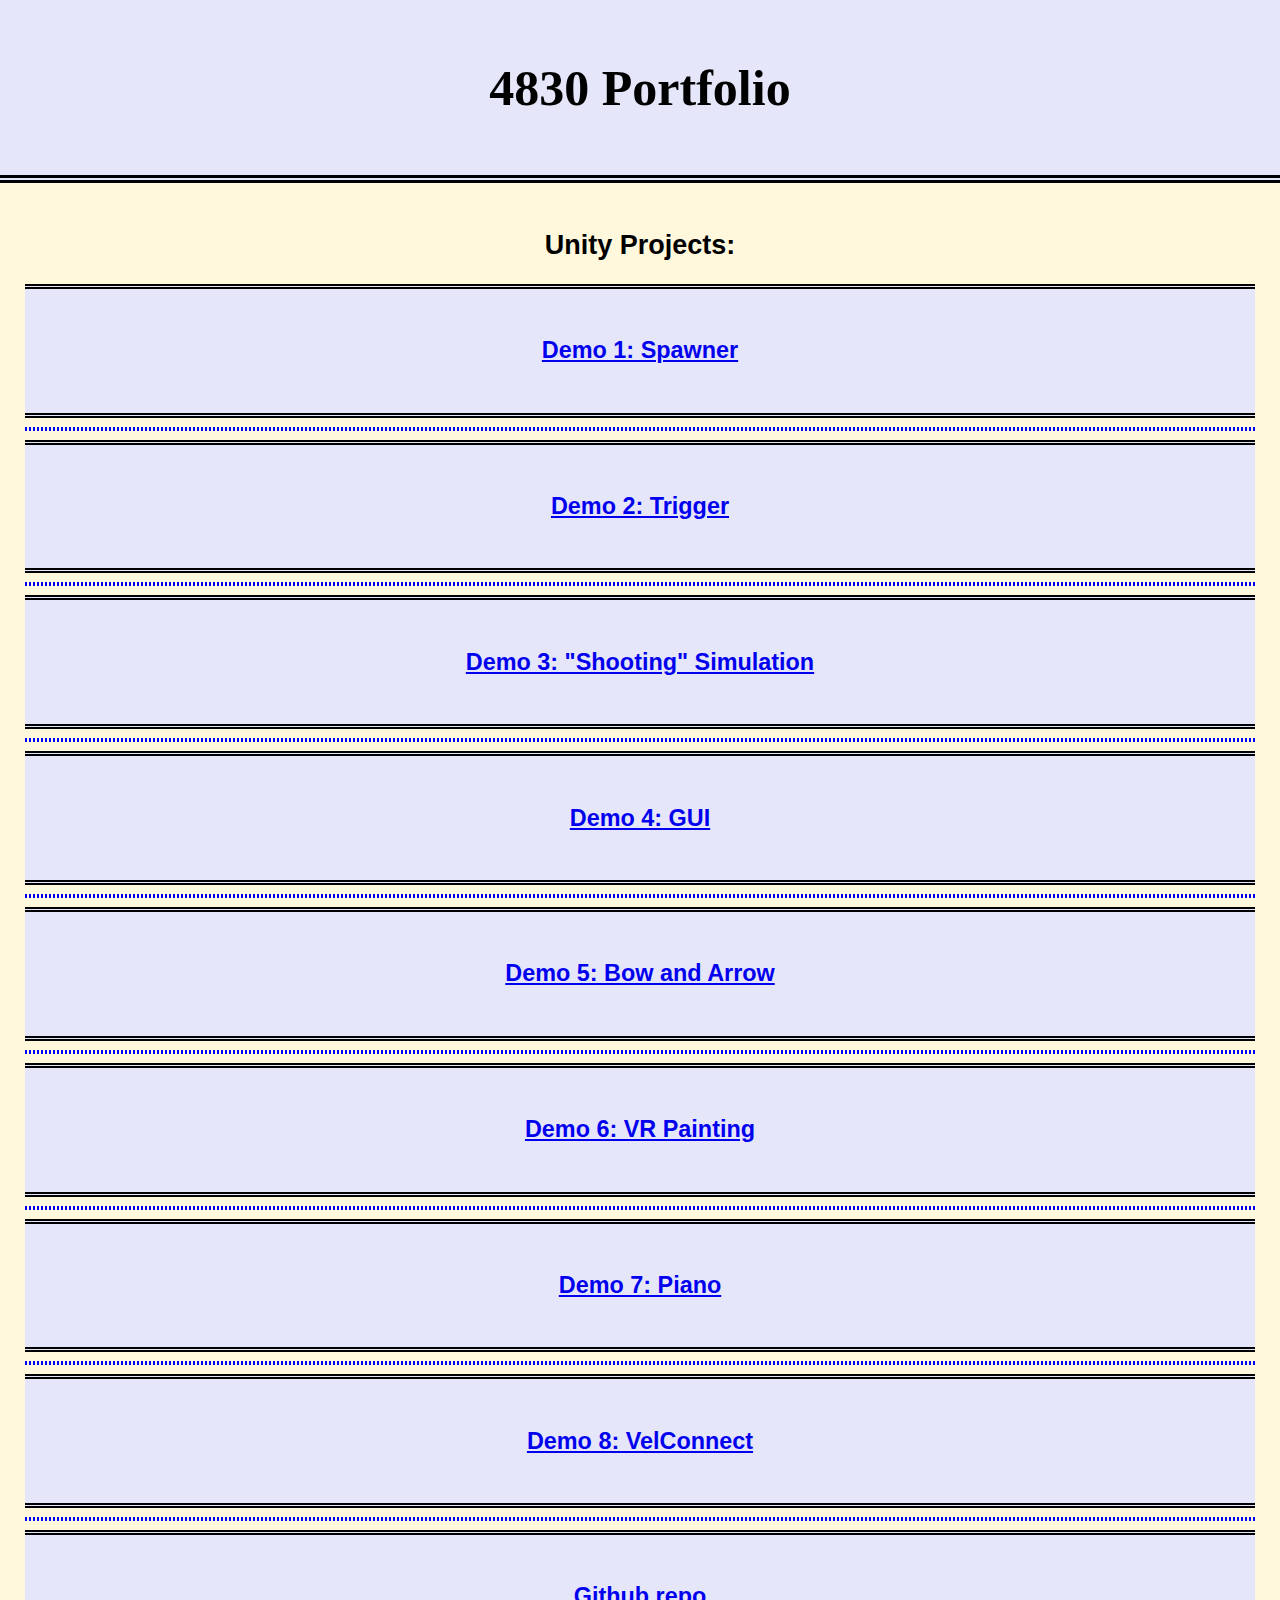
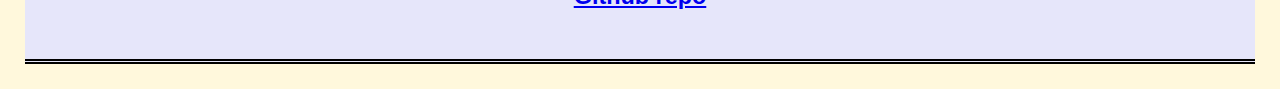
<file: index.html>
<!DOCTYPE html>
<html lang="en">
<head>
    <meta charset="utf-8">
    <link rel="icon" href="/favicon.ico">
    <link rel="stylesheet" href="style.css">

    <title>4830 Portfolio</title>
</head>

<body>
    <div class = "header">
        <h1>4830 Portfolio</h1>
    </div>
    <div class="body-comp">
        <h2>Unity Projects:</h2>
        <div class="first-sec">
            <div class="demo-info">
                <a href="demo1.html"><h3>Demo 1: Spawner</h3></a>
            </div>
            <hr class="divisions">
            <div class="demo-info">
                <a href="demo2.html"><h3>Demo 2: Trigger</h3></a>
            </div>
            <hr class="divisions">
            <div class="demo-info">
                <a href="demo3.html"><h3>Demo 3: "Shooting" Simulation</h3></a>
            </div>
            <hr class="divisions">
            <div class="demo-info">
                <a href="demo4.html"><h3>Demo 4: GUI</h3></a>
            </div>
            <hr class="divisions">
            <div class="demo-info">
                <a href="demo5.html"><h3>Demo 5: Bow and Arrow</h3></a>
            </div>
            <hr class="divisions">
            <div class="demo-info">
                <a href="demo6.html"><h3>Demo 6: VR Painting</h3></a>
            </div>
            <hr class="divisions">
            <div class="demo-info">
                <a href="demo7.html"><h3>Demo 7: Piano</h3></a>
            </div>
            <hr class="divisions">
            <div class="demo-info">
                <a href="demo8.html"><h3>Demo 8: VelConnect</h3></a>
            </div>
            <hr class="divisions">
        </div>
        
        <div class="second-sec">
            <div class="demo-info">
                <a href="https://github.com/csci48306830fa23/portfolio-apg86594"><h3>Github repo</h3></a>
            </div>
        </div>
    </div>
</body>
</file>
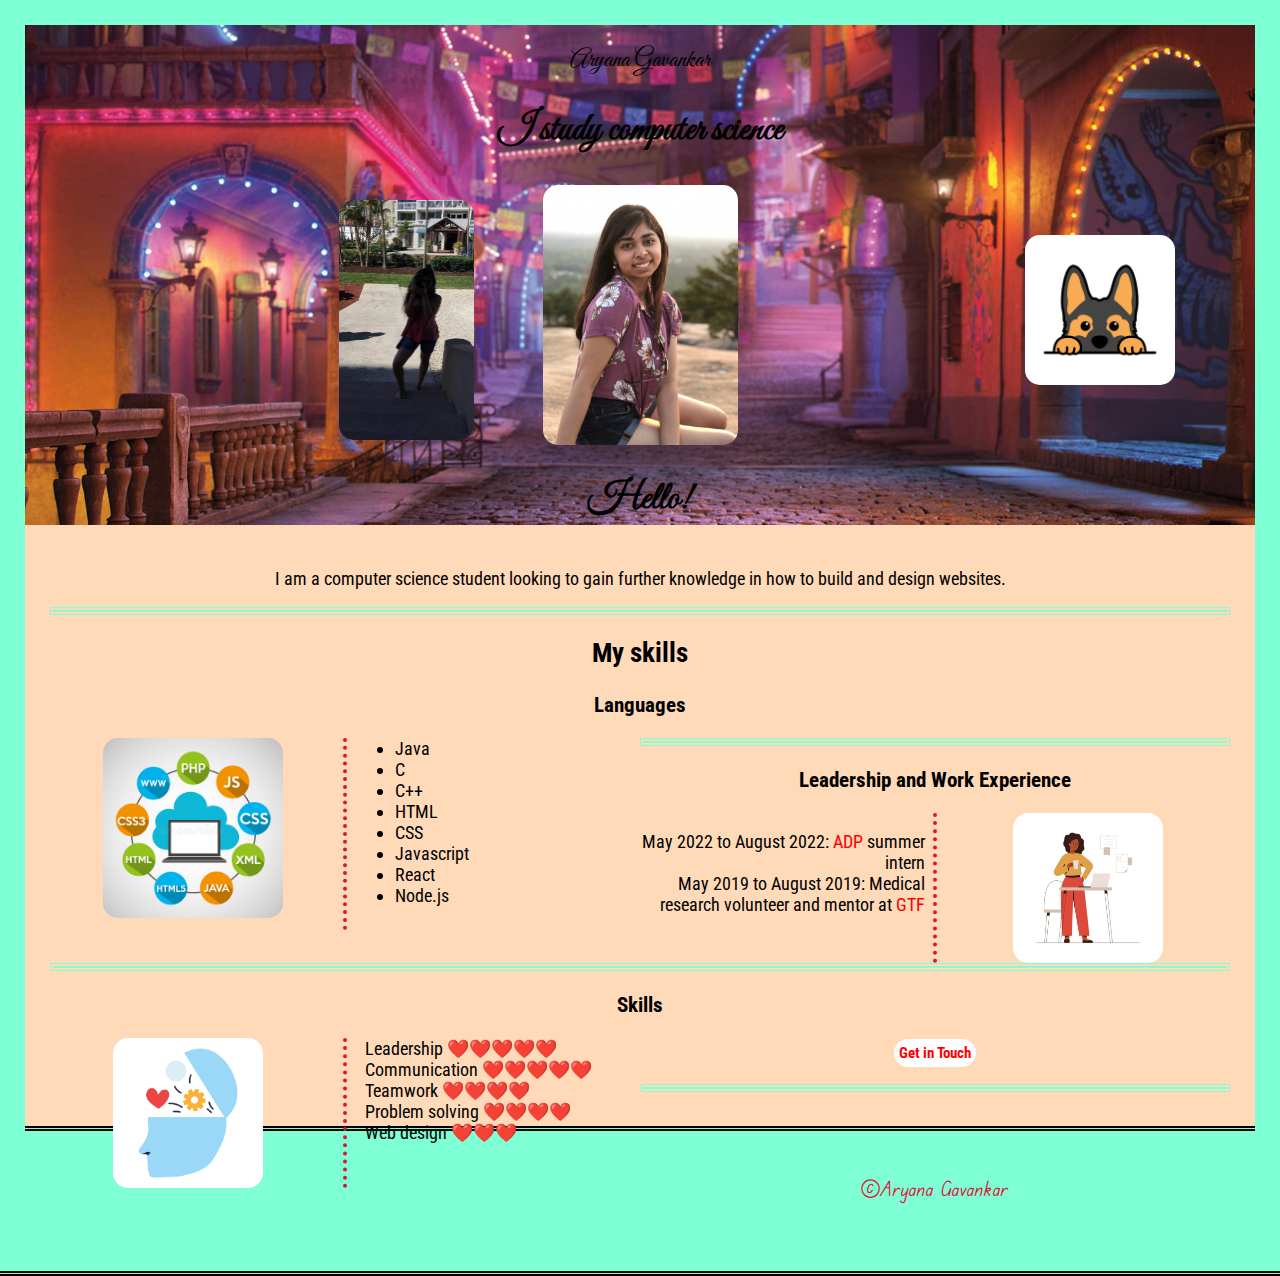
<file: cv/index.html>
<!DOCTYPE html>
<html lang="en">
<head>
    <meta charset="utf-8">
    <link rel="icon" href="/favicon.ico">
    <link rel="stylesheet" href="style.css">

    <link rel="preconnect" href="https://fonts.googleapis.com">
    <link rel="preconnect" href="https://fonts.gstatic.com" crossorigin>
    <link href="https://fonts.googleapis.com/css2?family=Edu+TAS+Beginner&family=Great+Vibes&family=Roboto+Condensed&display=swap" rel="stylesheet">
    
    <title>University of Georgia</title>
    <meta name="description" content="As the birthplace of public higher
    education">
</head>

<body> 
     <div class="first_lev">
          <div style="background-image:url(images/sa_pixar_virtualbg_coco_16x9_9ccd7110.jpeg); background-size: cover; height: 480px; padding-top: 20px;"
          <h1>Aryana Gavankar</h1>
          <h2>I study computer science</h2>
          <div class="img_settings">
               <div class="img_one">
                    <img src="images/26165835_1828589813818322_5052245694334454035_n.jpg" width="135" height="240">
               </div>
               <div class="img_two">
                    <img src="images/istockphoto-1370791143-612x612.jpg" width="150" height="150">
               </div>
          </div>
          <img src="images/69976.JPEG" alt="Aryana Gavankar" width="195" height="260">
          <h2>Hello!</h2>
          
     </div>

     <div class="sec_lev">
          <p>I am a computer science student looking to gain further knowledge in how to build and design websites.</p>
          <hr class="divisions">
          <h2>My skills</h2>
          <h3>Languages</h3>
          <div class="lang_lev">
               <img src="images/programming-languages-computer-cloud-design-vector-illustration-eps-81672919.jpg" width="180" height="180">
               <ul>
                    <li>Java</li>
                    <li>C</li>
                    <li>C++</li>
                    <li>HTML</li>
                    <li>CSS</li>
                    <li>Javascript</li>
                    <li>React</li>
                    <li>Node.js</li>
               </ul>
          </div>
          <hr class="divisions">
          <h3>Leadership and Work Experience</h3>
          <div class="work_lev">
               <dl>
                    <dt>May 2022 to August 2022: <a href="https://www.adp.com">ADP</a> summer intern</dt>
                    <dt>May 2019 to August 2019: Medical research volunteer and mentor at <a href="https://www.gtfonline.net/">GTF</a></dt>
               </dl>
               <img src="images/istockphoto-1267483576-612x612.jpg" width="150" height="150">
          </div>
          <hr class="divisions">
          <h3>Skills</h3>
          <div class="skills_lev">
               <img src="images/life-skills-cognitive-free-vector.webp" width="150" height="150">
               <dl>
                    <dt>Leadership ❤️❤️❤️❤️❤️</dt>
                    <dt>Communication ❤️❤️❤️❤️❤️</dt>
                    <dt>Teamwork ❤️❤️❤️❤️</dt>
                    <dt>Problem solving ❤️❤️❤️❤️</dt>
                    <dt>Web design ❤️❤️❤️</dt>
               </dl>
          </div>
          <h3><a href="contact.html" class="button">Get in Touch</a></h3>
          <hr class="divisions">
     </div>

   <div class="third_lev">
     <p>©Aryana Gavankar</p>
   </div>
   


</body>
</html>
</file>
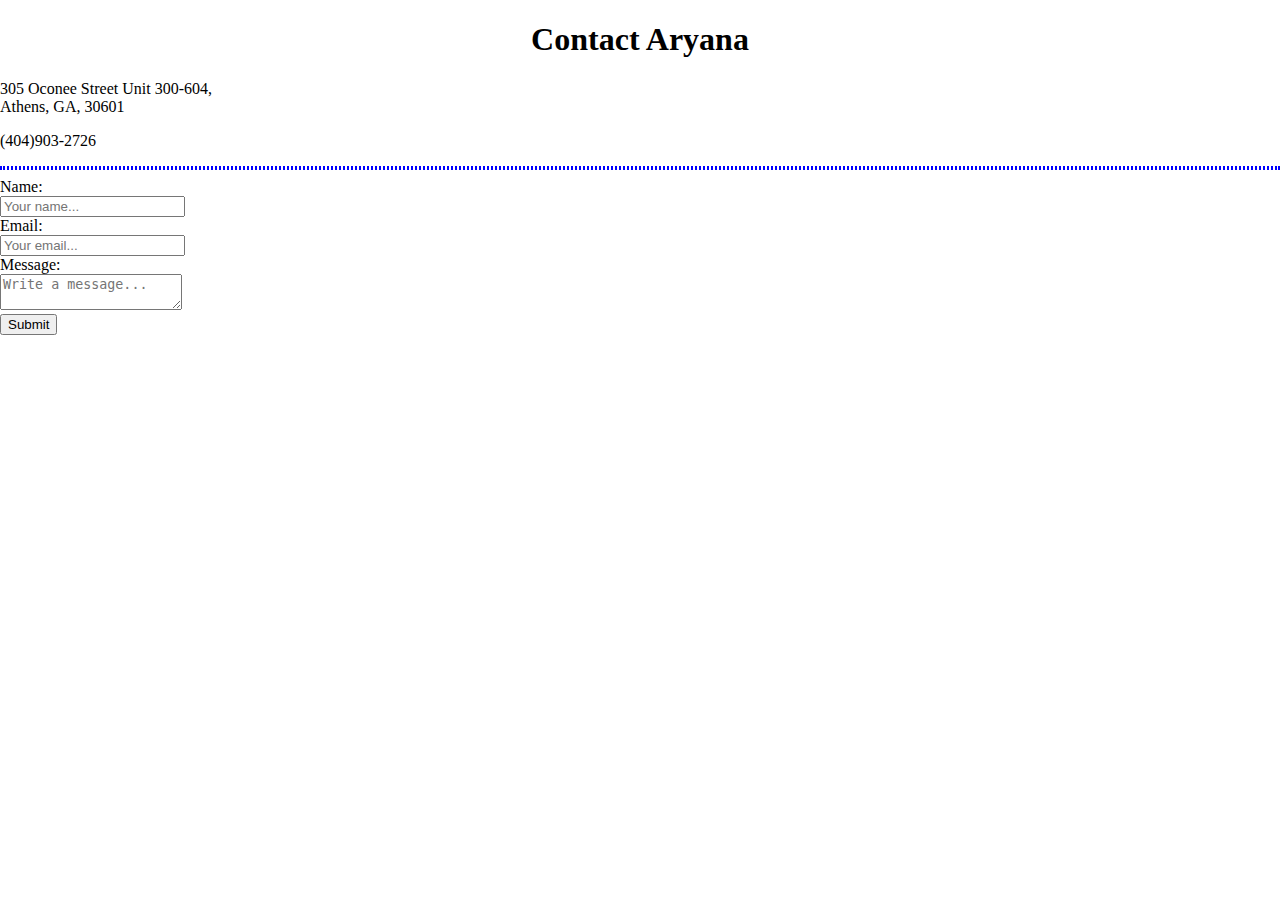
<file: contact.html>
<!DOCTYPE html>
<html lang="en">
<head>
    <meta charset="utf-8">
    <link rel="icon" href="/favicon.ico">
    <link rel="stylesheet" href="style.css">

    <link rel="preconnect" href="https://fonts.googleapis.com">
<link rel="preconnect" href="https://fonts.gstatic.com" crossorigin>
<link href="https://fonts.googleapis.com/css2?family=Edu+TAS+Beginner&display=swap" rel="stylesheet">
    <title>University of Georgia</title>
    <meta name="description" content="As the birthplace of public higher
    education">
</head>

<body>
    <div class="card">
        <h1>Contact Aryana</h1>
        <p>305 Oconee Street Unit 300-604, 
        <br> Athens, GA, 30601 </p>
        <p>(404)903-2726</p>
        <hr class="divisions">
        <div class="inform">
            <form action="mailto: aryana.gavankar@gmail.com" method="post">
                <div class="form-contact">
                    <label for="name"> Name: </label>
                    <br>
                    <input type="text" name="name" id="name" required placeholder="Your name...">
                </div>
                <div class="form-contact">
                    <label for="email"> Email: </label>
                    <br>
                    <input type="email" name="email" id="email" required placeholder="Your email...">
                </div>
                <div class="form-contact">
                    <label for="message"> Message: </label>
                    <br>
                    <textarea placeholder="Write a message..."></textarea>
                </div>
                <div class="form-contact">
                    <input type="submit" value="Submit">
                </div>
            </form>
        </div>
        
    </div>



</body>
</html>
</file>
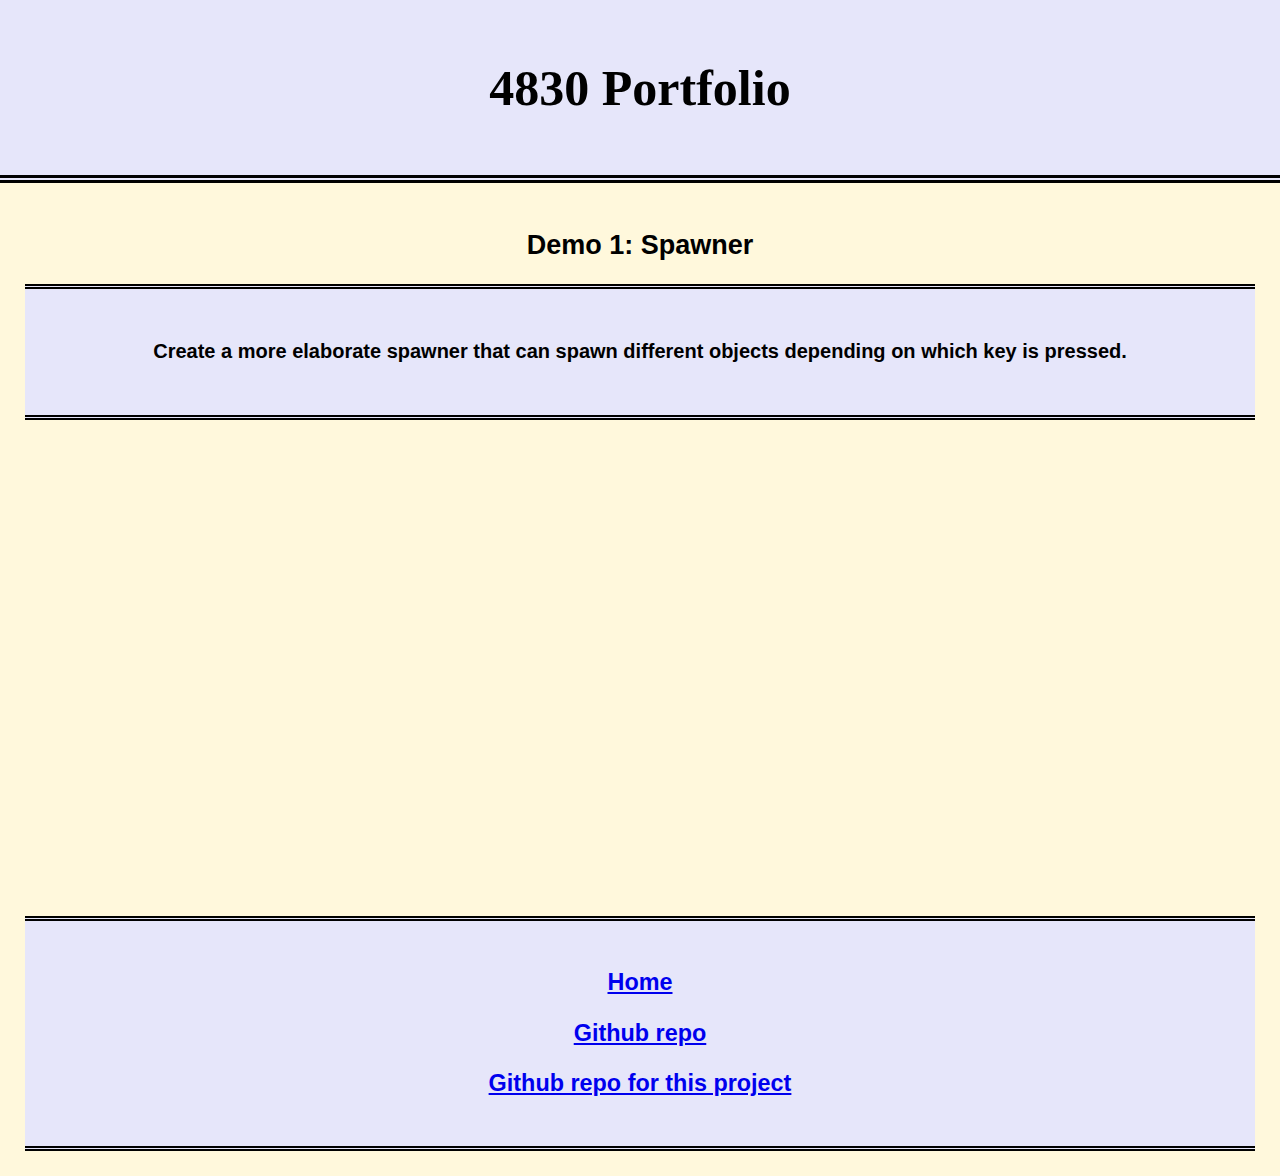
<file: demo1.html>
<!DOCTYPE html>
<html lang="en">
<head>
    <meta charset="utf-8">
    <link rel="icon" href="/favicon.ico">
    <link rel="stylesheet" href="style.css">

    <title>4830 Portfolio</title>
</head>

<body>
    <div class = "header">
        <h1>4830 Portfolio</h1>
    </div>
    <div class="body-comp">
        <h2>Demo 1: Spawner</h2>
        <div class="first-sec">
            <div class="demo-info">
                <h4>Create a more elaborate spawner that can 
                    spawn different objects depending on which 
                    key is pressed.</h4>
            </div>
            <iframe width="974" height="491" src="https://www.youtube.com/embed/X7kVQ-n1ygA" title="demo1" frameborder="0" allow="accelerometer; autoplay; clipboard-write; encrypted-media; gyroscope; picture-in-picture; web-share" allowfullscreen></iframe>                <source src="https://youtu.be/X7kVQ-n1ygA" type="video/mp4">
        </div>
        <div class="second-sec">
            <div class="demo-info">
                <a href="index.html"><h3>Home</h3></a>
                <a href="https://github.com/csci48306830fa23/portfolio-apg86594"><h3>Github repo</h3></a>
                <a href="https://github.com/csci48306830fa23/portfolio-apg86594/tree/main/demo1"><h3>Github repo for this project</h3></a>
            </div>
        </div>
    </div>
</body>
</file>
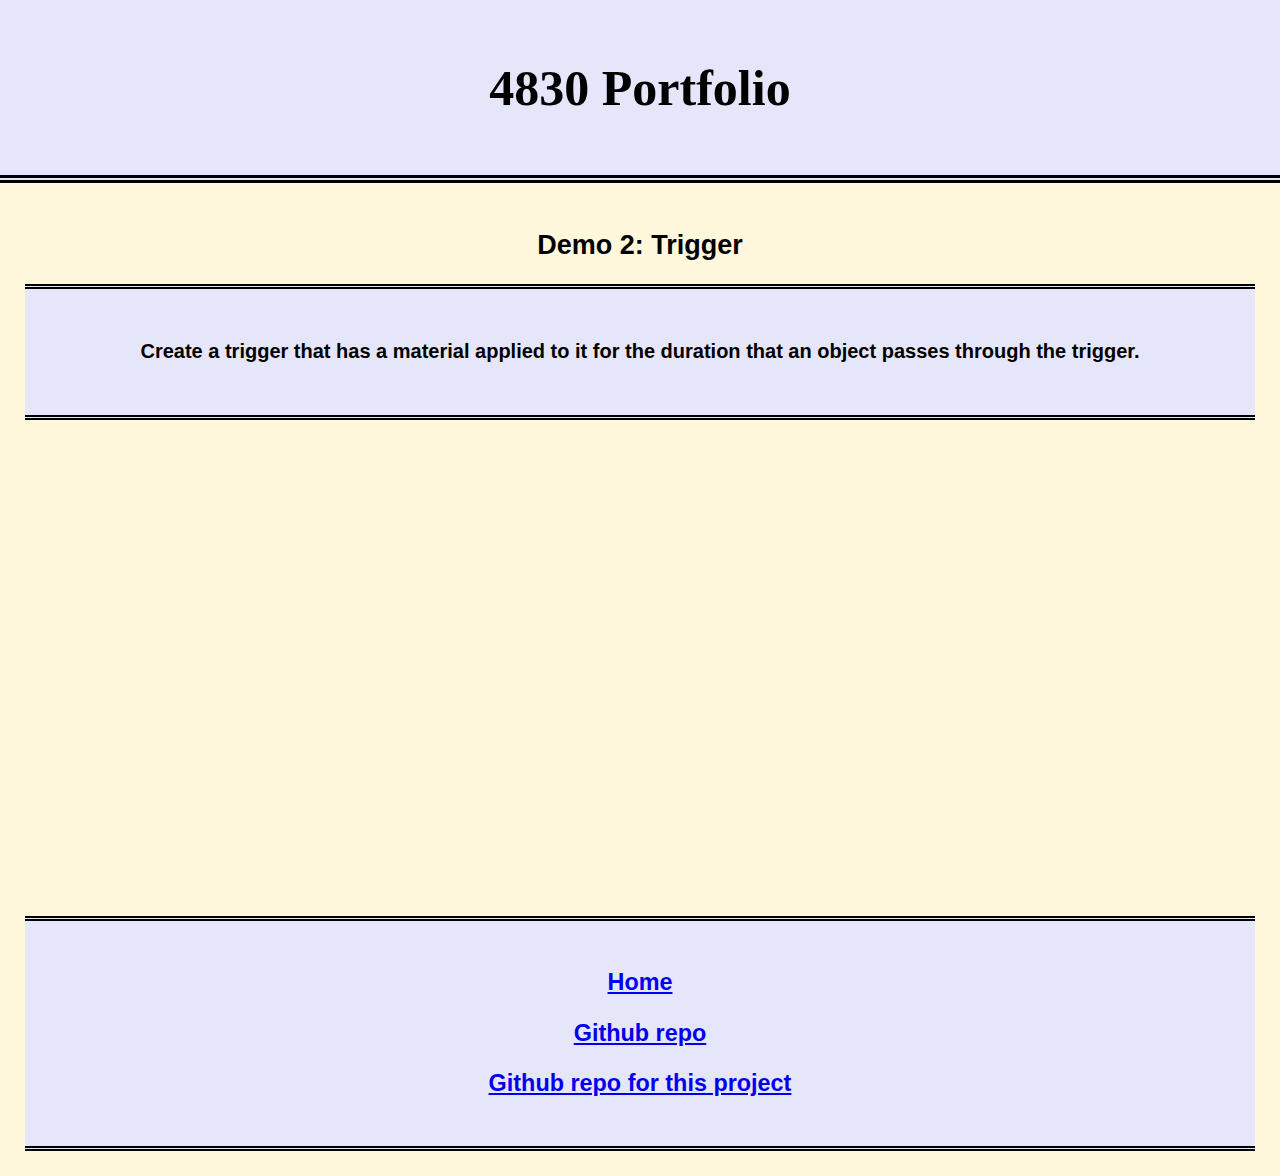
<file: demo2.html>
<!DOCTYPE html>
<html lang="en">
<head>
    <meta charset="utf-8">
    <link rel="icon" href="/favicon.ico">
    <link rel="stylesheet" href="style.css">

    <title>4830 Portfolio</title>
    
</head>

<body>
    <div class = "header">
        <h1>4830 Portfolio</h1>
    </div>
    <div class="body-comp">
        <h2>Demo 2: Trigger</h2>
        <div class="first-sec">
            <div class="demo-info">
                <h4>Create a trigger that has a material applied 
                    to it for the duration that an object passes 
                    through the trigger.</h4>
            </div>
            <iframe width="974" height="491" src="https://www.youtube.com/embed/fVELomve7jw" title="demo2" frameborder="0" allow="accelerometer; autoplay; clipboard-write; encrypted-media; gyroscope; picture-in-picture; web-share" allowfullscreen></iframe>
        </div>
        <div class="second-sec">
            <div class="demo-info">
                <a href="index.html"><h3>Home</h3></a>
                <a href="https://github.com/csci48306830fa23/portfolio-apg86594"><h3>Github repo</h3></a>
                <a href="https://github.com/csci48306830fa23/portfolio-apg86594/tree/main/demo2"><h3>Github repo for this project</h3></a>
            </div>
        </div>
    </div>
</body>
</file>
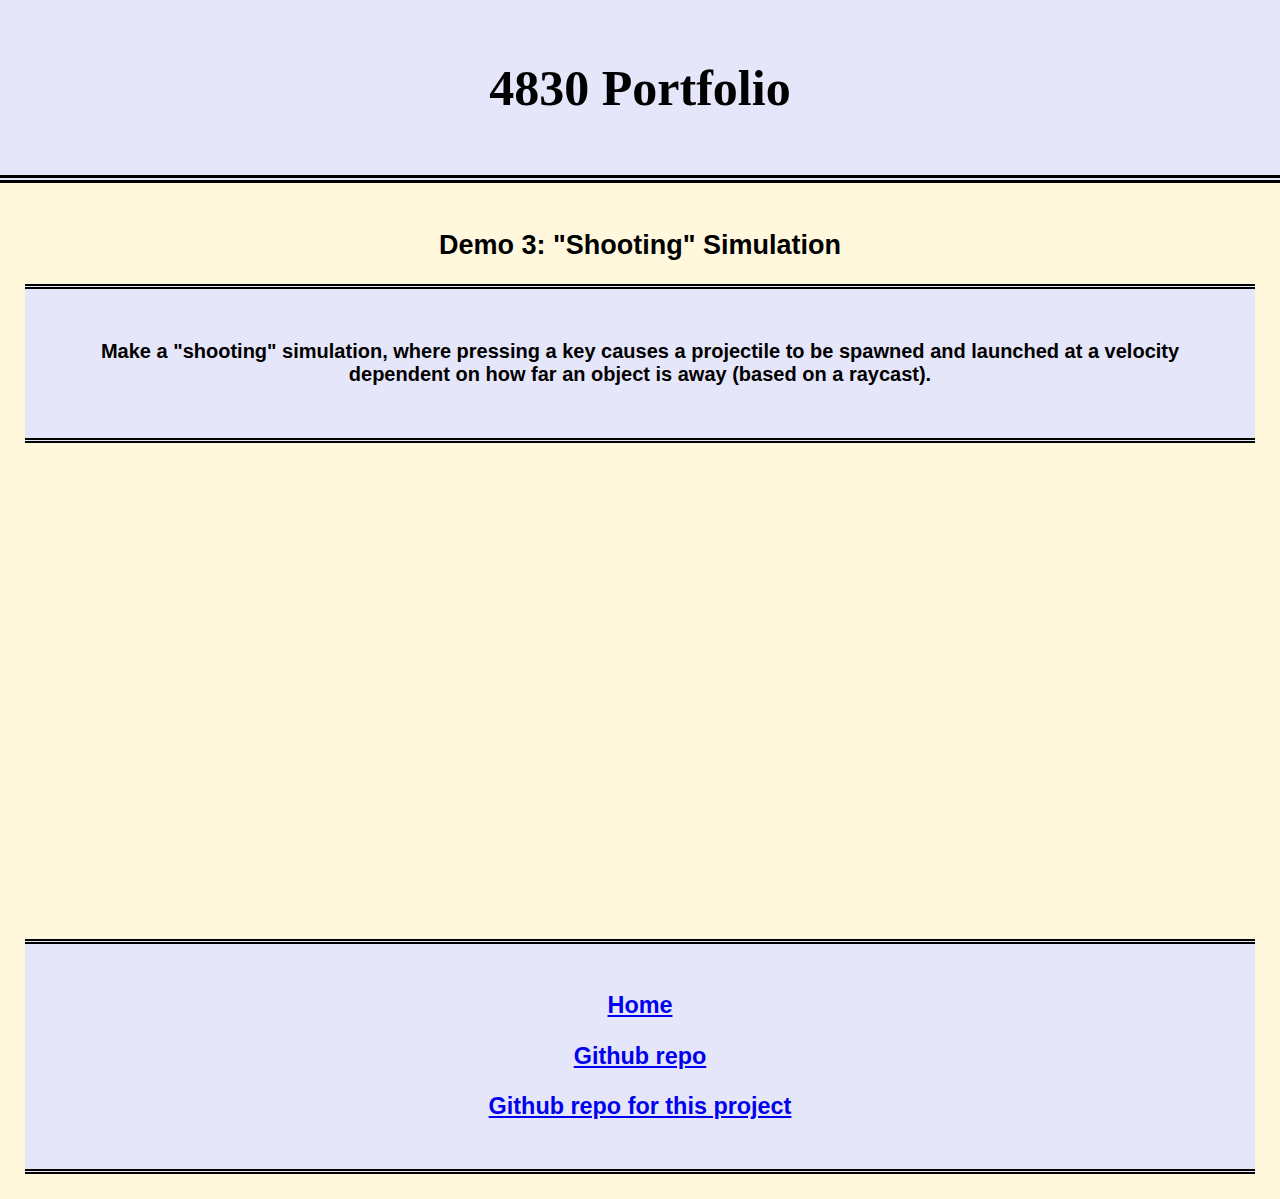
<file: demo3.html>
<!DOCTYPE html>
<html lang="en">
<head>
    <meta charset="utf-8">
    <link rel="icon" href="/favicon.ico">
    <link rel="stylesheet" href="style.css">

    <title>4830 Portfolio</title>
</head>

<body>
    <div class = "header">
        <h1>4830 Portfolio</h1>
    </div>
    <div class="body-comp">
        <h2>Demo 3: "Shooting" Simulation</h2>
        <div class="first-sec">
            <div class="demo-info">
                <h4>Make a "shooting" simulation, where pressing a 
                    key causes a projectile to be spawned and launched 
                    at a velocity dependent on how far an object is 
                    away (based on a raycast).
                </h4>
                
            </div>
            <iframe width="974" height="491" src="https://www.youtube.com/embed/cca4pEAciMw" title="demo3" frameborder="0" allow="accelerometer; autoplay; clipboard-write; encrypted-media; gyroscope; picture-in-picture; web-share" allowfullscreen></iframe>
        </div>
        <div class="second-sec">
            <div class="demo-info">
                <a href="index.html"><h3>Home</h3></a>
                <a href="https://github.com/csci48306830fa23/portfolio-apg86594"><h3>Github repo</h3></a>
                <a href="https://github.com/csci48306830fa23/portfolio-apg86594/tree/main/demo3"><h3>Github repo for this project</h3></a>
            </div>
        </div>
    </div>
</body>
</file>
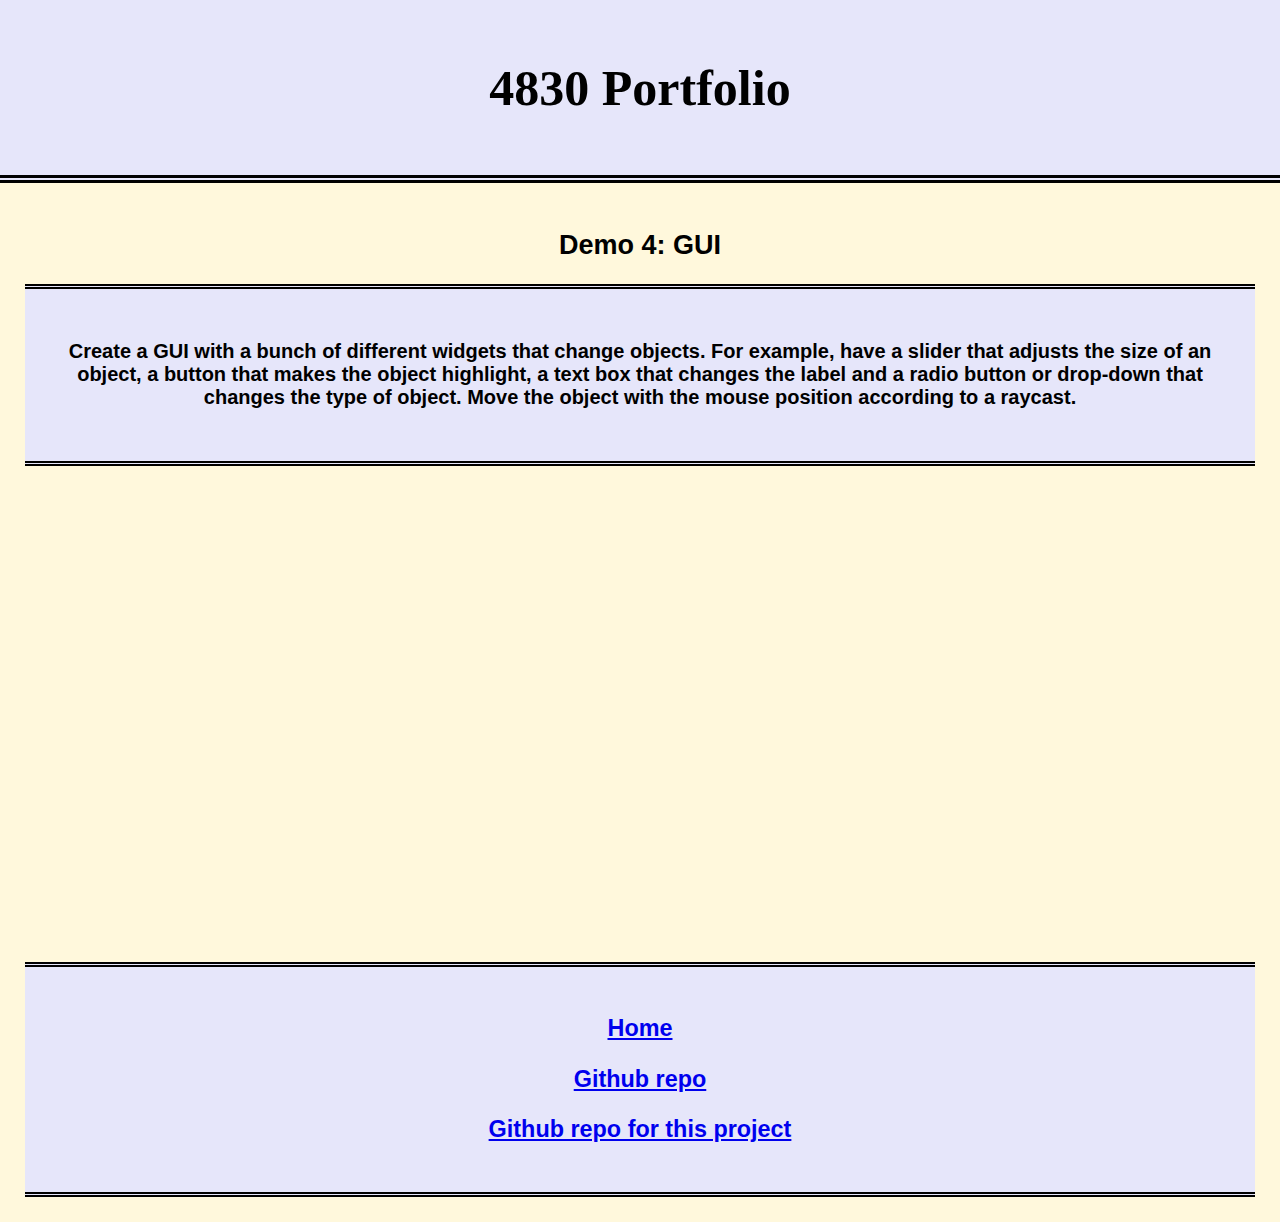
<file: demo4.html>
<!DOCTYPE html>
<html lang="en">
<head>
    <meta charset="utf-8">
    <link rel="icon" href="/favicon.ico">
    <link rel="stylesheet" href="style.css">

    <title>4830 Portfolio</title>
</head>

<body>
    <div class = "header">
        <h1>4830 Portfolio</h1>
    </div>
    <div class="body-comp">
        <h2>Demo 4: GUI</h2>
        <div class="first-sec">
            <div class="demo-info">
                <h4>Create a GUI with a bunch of different widgets 
                    that change objects. For example, have a slider 
                    that adjusts the size of an object, a button that 
                    makes the object highlight, a text box that changes 
                    the label and a radio button or drop-down that 
                    changes the type of object. Move the object with 
                    the mouse position according to a raycast.</h4>
            </div>
            <iframe width="974" height="491" src="https://www.youtube.com/embed/7zPW3EV0DsU" title="demo4" frameborder="0" allow="accelerometer; autoplay; clipboard-write; encrypted-media; gyroscope; picture-in-picture; web-share" allowfullscreen></iframe>
            
        </div>
        <div class="second-sec">
            <div class="demo-info">
                <a href="index.html"><h3>Home</h3></a>
                <a href="https://github.com/csci48306830fa23/portfolio-apg86594"><h3>Github repo</h3></a>
                <a href="https://github.com/csci48306830fa23/portfolio-apg86594/tree/main/demo4"><h3>Github repo for this project</h3></a>
            </div>
        </div>
    </div>
</body>
</file>
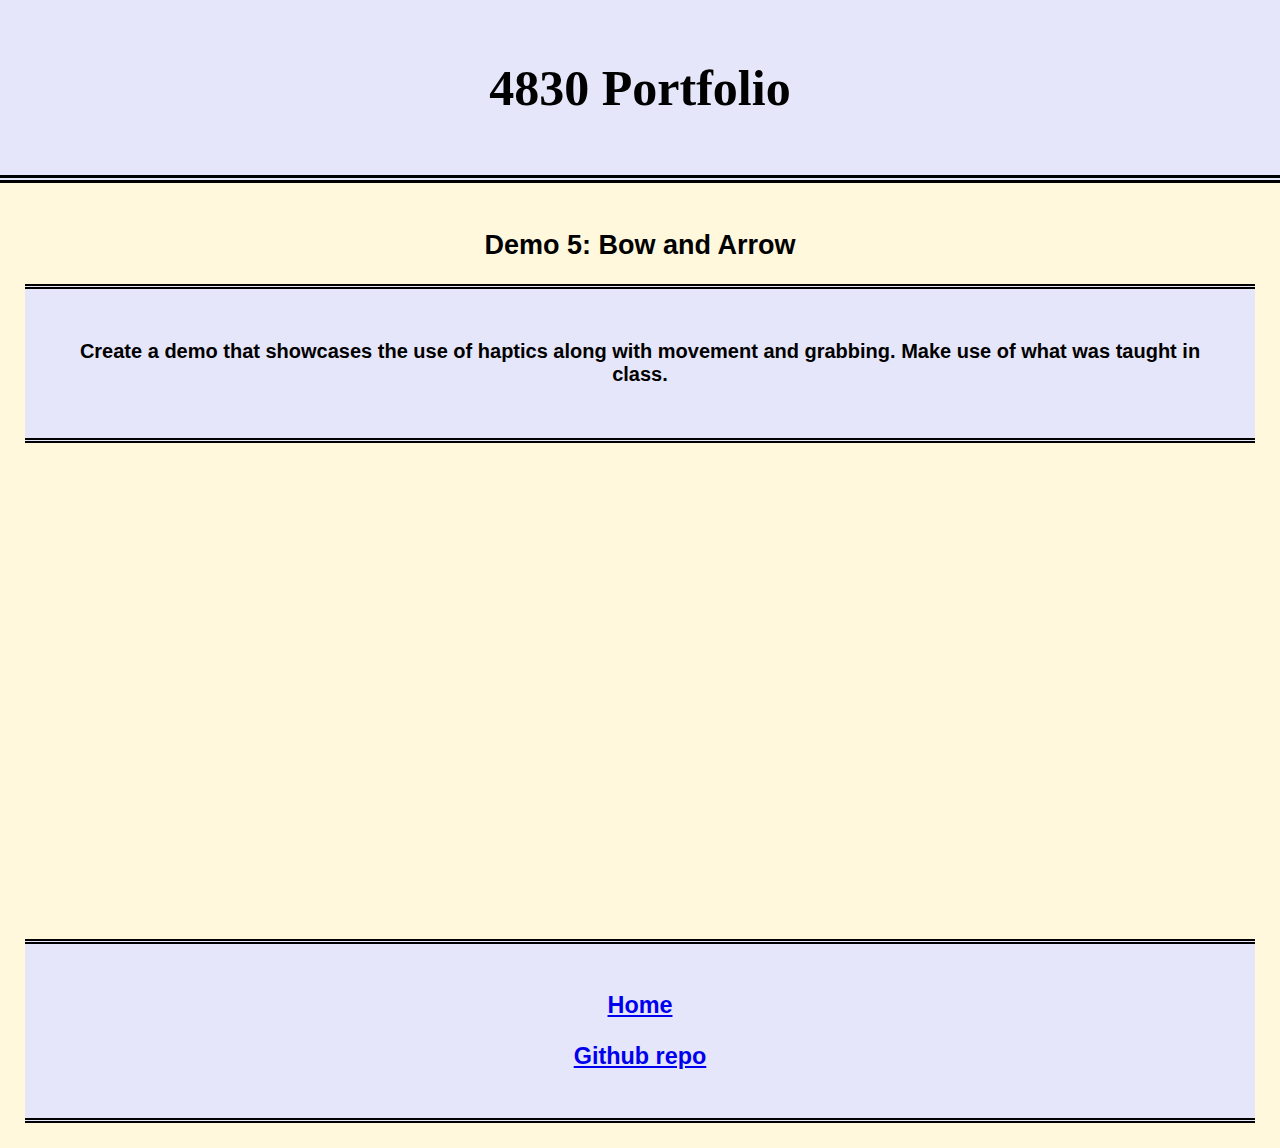
<file: demo5.html>
<!DOCTYPE html>
<html lang="en">
<head>
    <meta charset="utf-8">
    <link rel="icon" href="/favicon.ico">
    <link rel="stylesheet" href="style.css">

    <title>4830 Portfolio</title>
</head>

<body>
    <div class = "header">
        <h1>4830 Portfolio</h1>
    </div>
    <div class="body-comp">
        <h2>Demo 5: Bow and Arrow</h2>
        <div class="first-sec">
            <div class="demo-info">
                <h4>Create a demo that showcases the use of haptics
                    along with movement and grabbing. Make use of what was 
                    taught in class.
                </h4>
            </div>
            <iframe width="974" height="491" src="https://www.youtube.com/embed/CbK-09LBrbE" title="demo5" frameborder="0" allow="accelerometer; autoplay; clipboard-write; encrypted-media; gyroscope; picture-in-picture; web-share" allowfullscreen></iframe>                
            <source src="https://youtu.be/CbK-09LBrbE" type="video/mp4">
        </div>
        <div class="second-sec">
            <div class="demo-info">
                <a href="index.html"><h3>Home</h3></a>
                <a href="https://github.com/csci48306830fa23/portfolio-apg86594"><h3>Github repo</h3></a>
            </div>
        </div>
    </div>
</body>
</file>
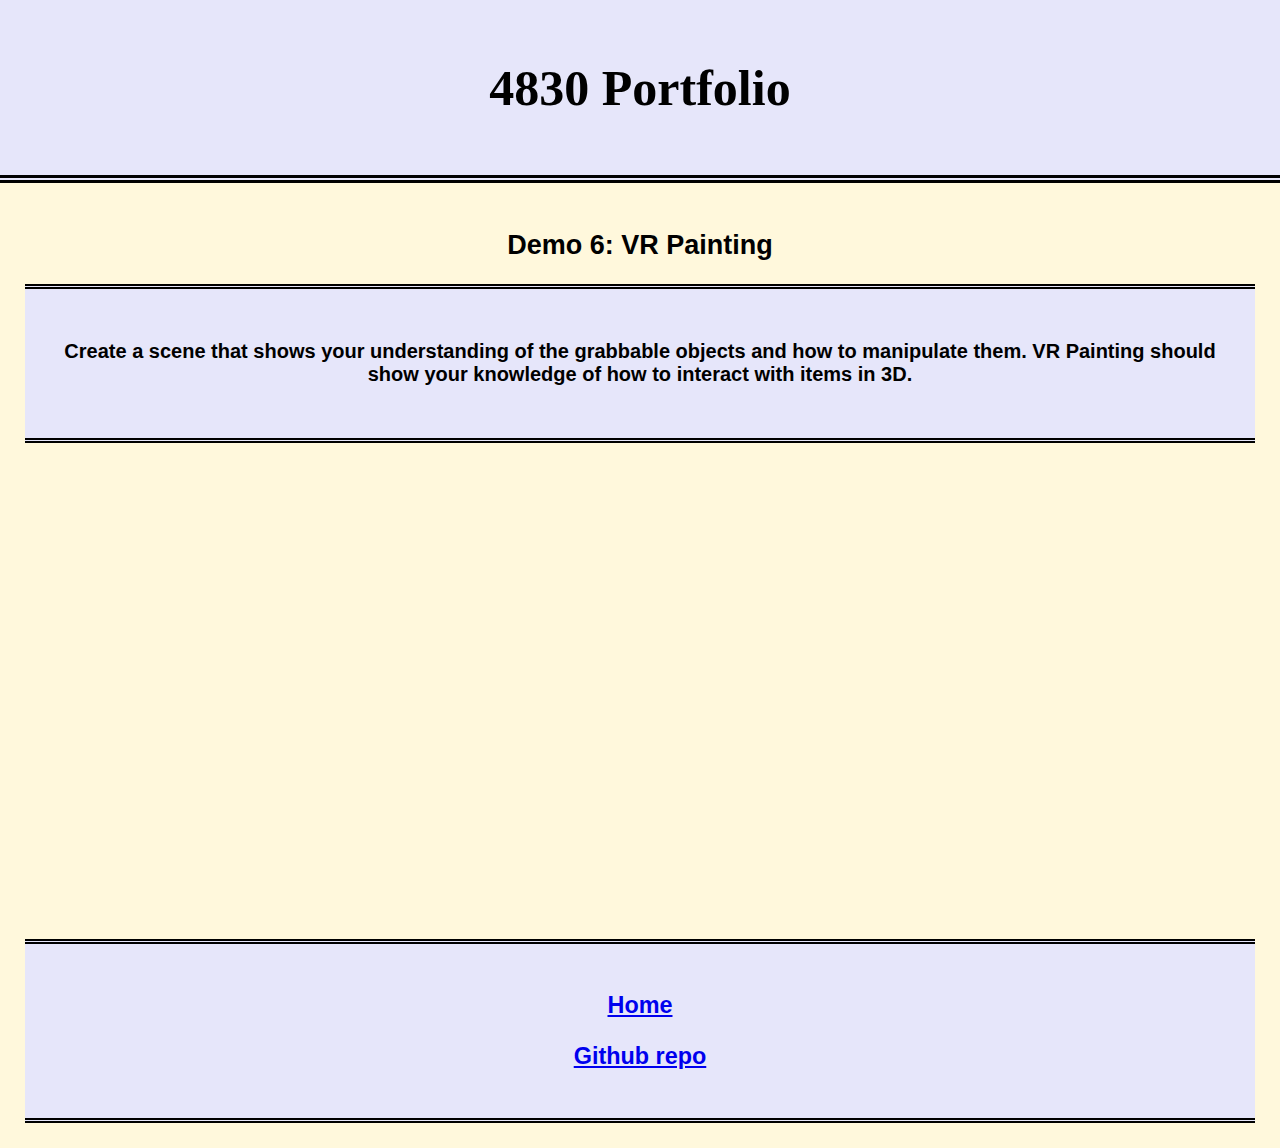
<file: demo6.html>
<!DOCTYPE html>
<html lang="en">
<head>
    <meta charset="utf-8">
    <link rel="icon" href="/favicon.ico">
    <link rel="stylesheet" href="style.css">

    <title>4830 Portfolio</title>
</head>

<body>
    <div class = "header">
        <h1>4830 Portfolio</h1>
    </div>
    <div class="body-comp">
        <h2>Demo 6: VR Painting</h2>
        <div class="first-sec">
            <div class="demo-info">
                <h4>Create a scene that shows your understanding of 
                    the grabbable objects and how to manipulate them. 
                    VR Painting should show your knowledge of how to 
                    interact with items in 3D.
                </h4>
            </div>
            <iframe width="974" height="491" src="https://www.youtube.com/embed/_EphGZ1XsPw" title="demo6" frameborder="0" allow="accelerometer; autoplay; clipboard-write; encrypted-media; gyroscope; picture-in-picture; web-share" allowfullscreen></iframe>
            <source src="https://youtu.be/_EphGZ1XsPw" type="video/mp4">
        </div>
        <div class="second-sec">
            <div class="demo-info">
                <a href="index.html"><h3>Home</h3></a>
                <a href="https://github.com/csci48306830fa23/portfolio-apg86594"><h3>Github repo</h3></a>
            </div>
        </div>
    </div>
</body>
</file>
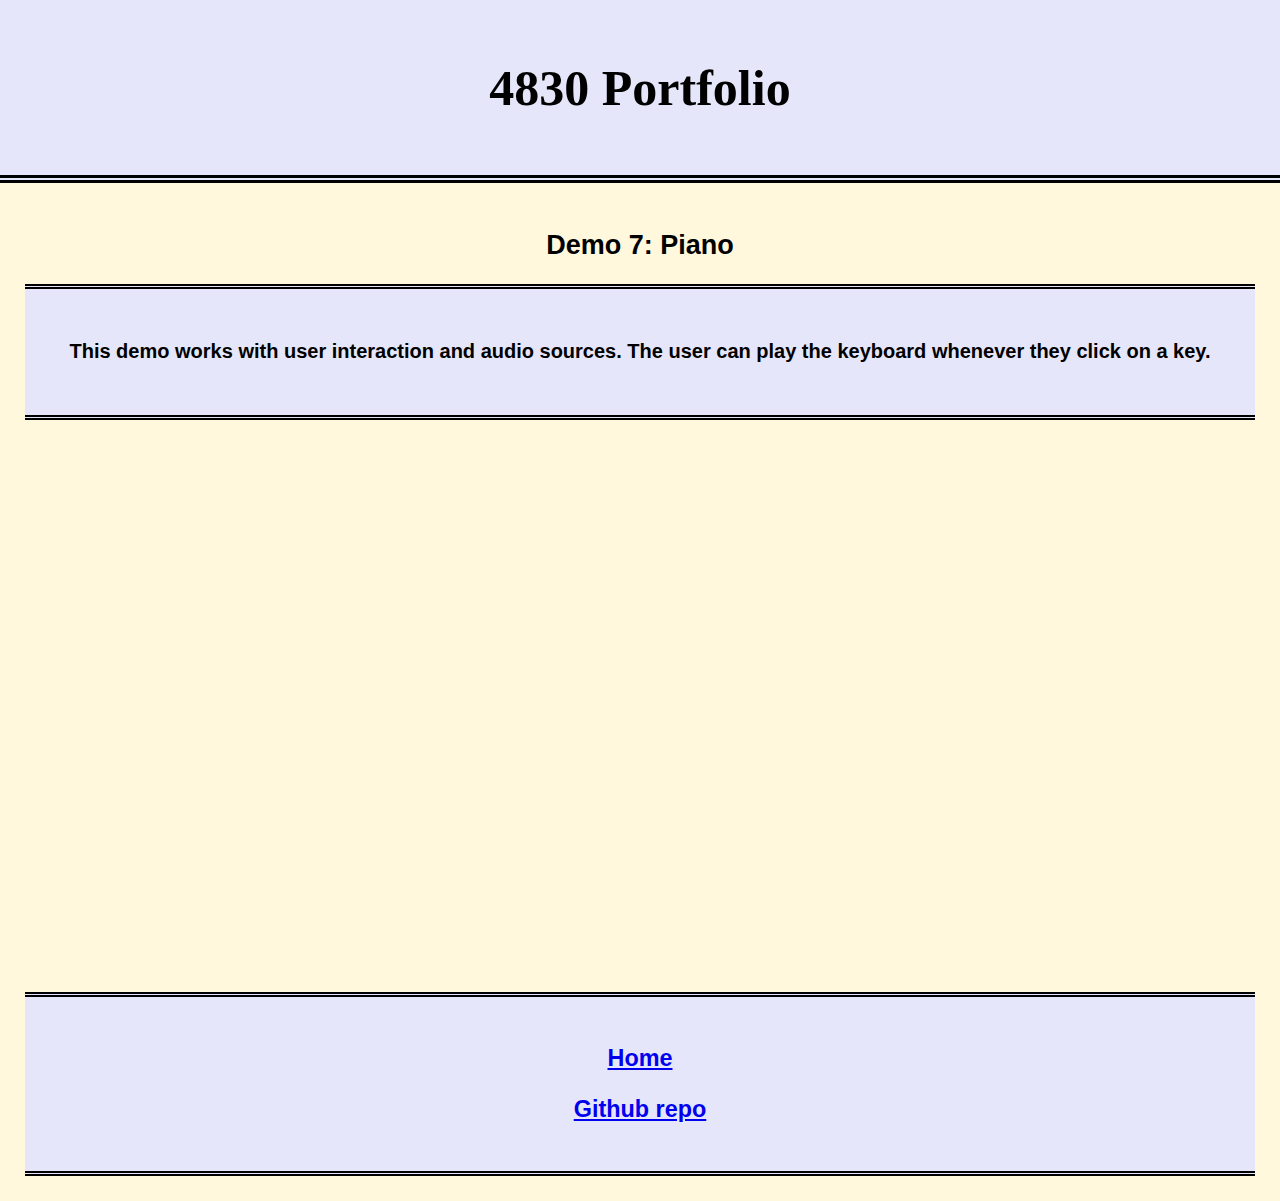
<file: demo7.html>
<!DOCTYPE html>
<html lang="en">
<head>
    <meta charset="utf-8">
    <link rel="icon" href="/favicon.ico">
    <link rel="stylesheet" href="style.css">

    <title>4830 Portfolio</title>
</head>

<body>
    <div class = "header">
        <h1>4830 Portfolio</h1>
    </div>
    <div class="body-comp">
        <h2>Demo 7: Piano</h2>
        <div class="first-sec">
            <div class="demo-info">
                <h4>This demo works with user interaction and audio sources. 
                    The user can play the keyboard whenever they click on a key.
                </h4>
            </div>
            <iframe width="320" height="567" src="https://www.youtube.com/embed/jMYzBu9c69U" title="demo7" frameborder="0" allow="accelerometer; autoplay; clipboard-write; encrypted-media; gyroscope; picture-in-picture; web-share" allowfullscreen></iframe>
            <source src="https://youtube.com/shorts/jMYzBu9c69U" type="video/mp4">
        </div>
        <div class="second-sec">
            <div class="demo-info">
                <a href="index.html"><h3>Home</h3></a>
                <a href="https://github.com/csci48306830fa23/portfolio-apg86594"><h3>Github repo</h3></a>
            </div>
        </div>
    </div>
</body>
</file>
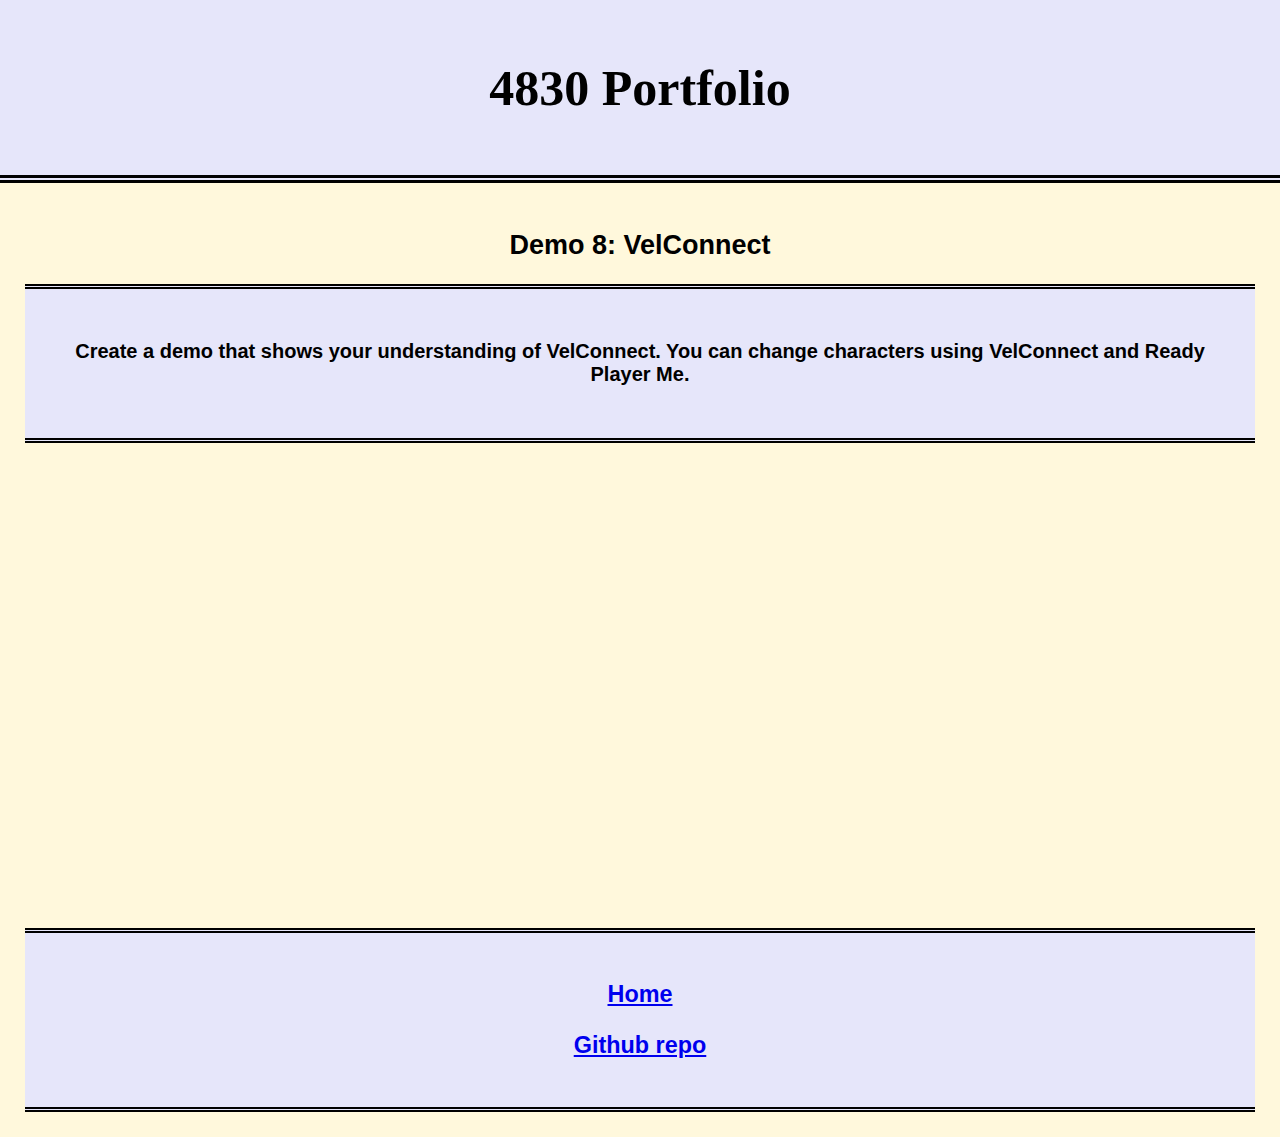
<file: demo8.html>
<!DOCTYPE html>
<html lang="en">
<head>
    <meta charset="utf-8">
    <link rel="icon" href="/favicon.ico">
    <link rel="stylesheet" href="style.css">

    <title>4830 Portfolio</title>
</head>

<body>
    <div class = "header">
        <h1>4830 Portfolio</h1>
    </div>
    <div class="body-comp">
        <h2>Demo 8: VelConnect</h2>
        <div class="first-sec">
            <div class="demo-info">
                <h4>Create a demo that shows your understanding of 
                    VelConnect. You can change characters using VelConnect
                    and Ready Player Me.
                </h4>
            </div>
            <iframe width="853" height="480" src="https://www.youtube.com/embed/JJbca_K6osc" title="demo8" frameborder="0" allow="accelerometer; autoplay; clipboard-write; encrypted-media; gyroscope; picture-in-picture; web-share" allowfullscreen></iframe>
            <source src="https://youtu.be/JJbca_K6osc" type="video/mp4">
        </div>
        <div class="second-sec">
            <div class="demo-info">
                <a href="index.html"><h3>Home</h3></a>
                <a href="https://github.com/csci48306830fa23/portfolio-apg86594"><h3>Github repo</h3></a>
            </div>
        </div>
    </div>
</body>
</file>
<file: style.css>
body {
    margin: 0px;
}

.header {
    background-color: lavender;
    padding: 25px;
    font-family: 'Great Vibes', cursive;
    color: black;
    font-size: 25px;
    text-align: center;
    border-bottom: 8px double black;
}
.body-comp {
    background-color:cornsilk;
    padding: 25px;
    font-family: 'Roboto Condensed', sans-serif;
    color: black;
    font-size: 18px;
    text-align: center;
}
.demo-info {
    background-color: lavender;
    padding: 25px;
    font-family:'Franklin Gothic Medium', 'Arial Narrow', Arial, sans-serif;
    color: black;
    font-size: 20px;
    text-align: center;
    border-top: 5px double black;
    border-bottom: 5px double black;
}

.divisions {
    display: flex;
    border: 2px dotted blue;
    justify-content: center;
}
h1, h2 {
    text-align: center;
}

video {
    padding: 25px;
}
</file>
<file: cv/style.css>
body {
    margin: 0px;
}

.first_lev {
    background-color: aquamarine;
    padding: 25px;
    font-family: 'Great Vibes', cursive;
    color: black;
    font-size: 25px;
    text-align: center;
    border-bottom: 5px double black;
}

.sec_lev {
    background-color: peachpuff;
    padding: 25px;
    font-family: 'Roboto Condensed', sans-serif;
    color: black;
    font-size: 18px;
    text-align: center;
}

.third_lev {
    background-color: aquamarine;
    padding: 25px;
    font-family: 'Edu TAS Beginner', cursive;
    color: crimson;
    font-size: 20px;
    text-align: center;
    border-top: 5px double black;
}

a:link {
    color: red;
    text-decoration: none;
}

a:visited {
    color:blue;
    text-decoration: none;
}

a:hover {
    color:orange;
    text-decoration: none;
    font-family: Georgia, 'Times New Roman', Times, serif;
}

.button{
    display: flexbox;
    border-radius: 15px;
    background-color: white;
    padding: 5px;
    font-size: 15px;
    color: white;
    align-items: center;
    justify-content: center;
}

img {
    display: block;
    border-radius: 15px;
    margin-left: auto;
    margin-right: auto;
}

.img_settings {
    position: absolute;
    column-gap: 15px;
    margin: auto;
    width: 40%;
    align-items: center;
    justify-content: center;
    /*border: 2px dashed black;
    border-radius: 5%;*/
}

.img_one{
    position: absolute;
    left: 250px;
    right: 0px;
    top: 15px;
}

.img_two{
    position: absolute;
    left: 1000px;
    right: 0px;
    top: 50px;
}

.lang_lev{
    column-count: 2;
    float: inline-start;
    column-gap: 20px;
    column-rule: 4px dotted crimson;
    margin: auto;
    width: 50%;
    text-align: left;
}

.work_lev {
    column-count: 2;
    float: inline-start;
    column-gap: 20px;
    column-rule: 4px dotted crimson;
    margin: auto;
    width: 50%;
    text-align: right;
    
    /*text-align: center;*/
}

.skills_lev {
    column-count: 2;
    float: inline-start;
    column-gap: 40px;
    column-rule: 4px dotted crimson;
    margin: auto;
    width: 50%;
    text-align: left;
}

.divisions {
    display: flex;
    border: 4px double aquamarine;
    justify-content: center;
}

h2 {
    text-align: center;
}

h3 {
    text-align: center;
}

.card {
    position: fixed;
    top: 50%;
    left: 50%;
    transform: translate(-50%,-50%);
    outline: 2px dashed crimson;
    font-family: 'Edu TAS Beginner', cursive;
    padding: 5px;
    width: 600px;
    height: 400px;
    box-shadow: 10px 10px lightblue;
    background-color: lavender;
    text-align: center;
}

.inform {
    justify-content: center;
    align-items: center;
}
</file>
